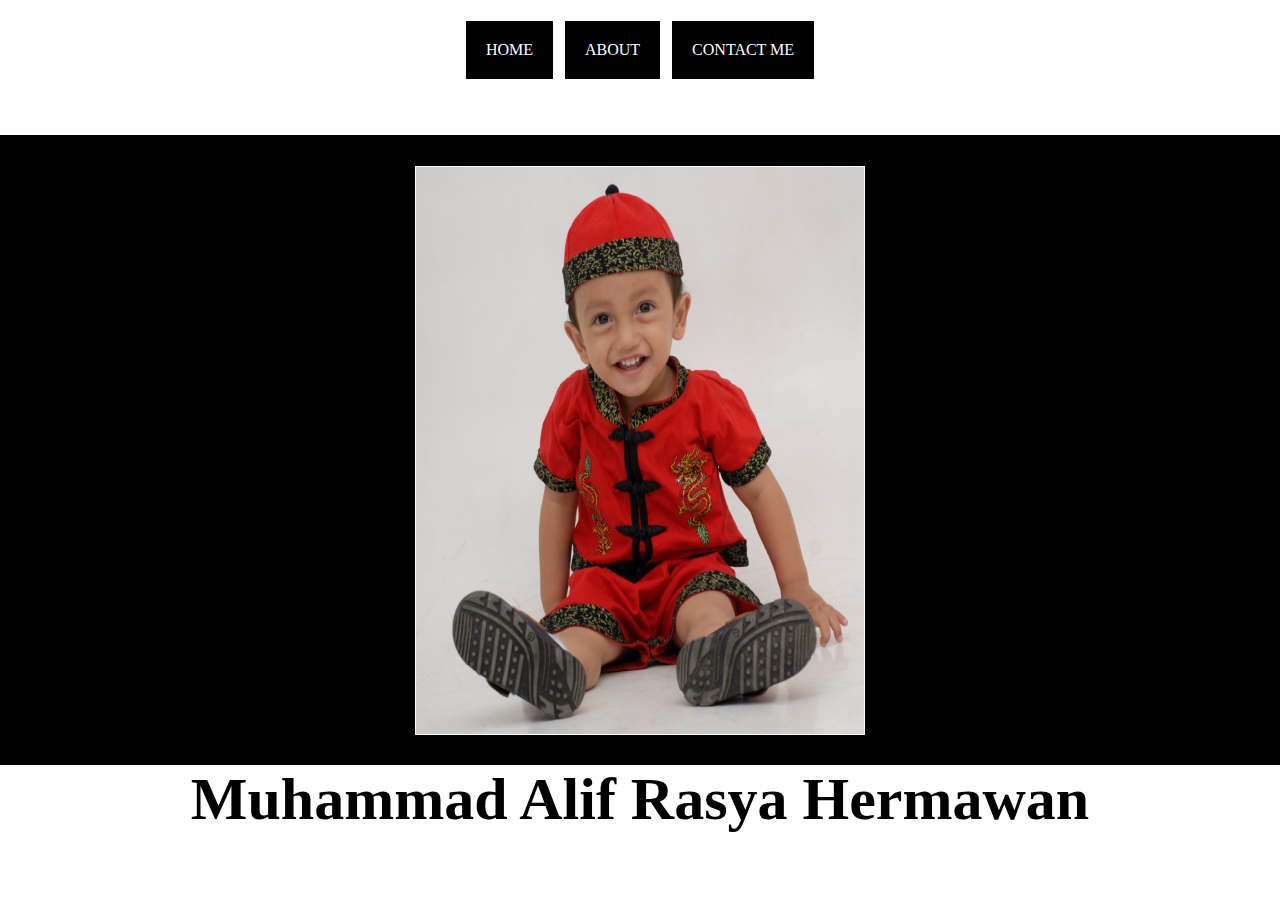
<file: index.html>
<html>
<head>
<title>AboutAlip99</title>
<link rel="stylesheet" href="style.css" />
</head>
<body>
<!-- Navigation Bar -->
 <div class="div-navbar">
    <ul class="ul-navbar">
    <li class="li-navbar">
        <a href="https://mrasyahermawan.github.io/home-alip/" class="a-navbar">HOME</a>
    </li>
    <li class="li-navbar">
        <a href="#" class="a-navbar">ABOUT</a>
    </li>
    <li class="li-navbar">
        <a href="https://mrasyahermawan.github.io/rasyafirstwebsite/" class="a-navbar">CONTACT ME</a>
    </li>
    </ul>
 </div>
<!-- Navigation Bar End -->

<!-- Content 1 -->
<div class="content1">
    <a href="https://www.instagram.com/_.alifrasya._/" class="a-content">
  <img src="bayi2.jpg" class="bayi1"/>
    </a>
</div>
<!-- Content 1 End -->
 <!-- Footer 1 -->
<div class="foter1">
<h1 class="h1-foter">Muhammad Alif Rasya Hermawan</h1>
 </div>
 <!-- Footer End -->
</body>
</file>
<file: style.css>
*,
html{
    margin:0;
    padding:0;
}
body{
    background-color:yellow;
}
.div-navbar {
    background-color: white;
    width:100%;
    height:15vh;
}
.ul-navbar {
    display: flex;
    height:100px;
    justify-content:center;
    align-items:center;
}
.a-navbar {
    color:white;
    text-decoration:none;
}
.li-navbar {
    border: 1px solid white;
    background-color:black;
    list-style-type:none;
    padding:20px;
    margin:5px;
    color: white;
}
.li-navbar:hover {
    background-color: tomato;
    transition: .5s ease-in-out;
    transition-delay: .2s;
}
.content1{
    background-color:black;
    display: flex;
    justify-content:center;
    align-items:center;
    height:70vh;
}
.a-content {
    border: 1px solid white;
    color:black;
    text-decoration:none;
    width:35%;
    height:90%;
    font-size:20px;
}
.bayi1 {
    width:100%;
    height:100%;
    display: flex;
    justify-content: center;
}
.foter1 {
    background-color:white;
    height:15vh;

}
.h1-foter {
    font-size:60px;
    display:flex;
    justify-content:center;
    align-items:center;
    color:black;
    border: 5px black;
}
</file>
<file: aboutme.css>
*,
html{
    margin:0;
    padding:0;
}
body{
    background-color:yellow;
}
.div-navbar {
    background-color: white;
    width:100%;
    height:15vh;
}
.ul-navbar {
    display: flex;
    height:100px;
    justify-content:center;
    align-items:center;
}
.a-navbar {
    color:white;
    text-decoration:none;
}
.li-navbar {
    border: 1px solid white;
    background-color:black;
    list-style-type:none;
    padding:20px;
    margin:5px;
    color: white;
}
.li-navbar:hover {
    background-color: tomato;
    transition: .5s ease-in-out;
    transition-delay: .2s;
}
.content1{
    background-color:black;
    display: flex;
    justify-content:center;
    align-items:center;
    height:70vh;
}
.a-content {
    border: 1px solid white;
    color:black;
    text-decoration:none;
    width:35%;
    height:90%;
    font-size:20px;
}
.bayi1 {
    width:100%;
    height:100%;
    display: flex;
    justify-content: center;
}
.foter1 {
    background-color:white;
    height:15vh;

}
.h1-foter {
    font-size:60px;
    display:flex;
    justify-content:center;
    align-items:center;
    color:black;
    border: 5px black;
}
</file>
